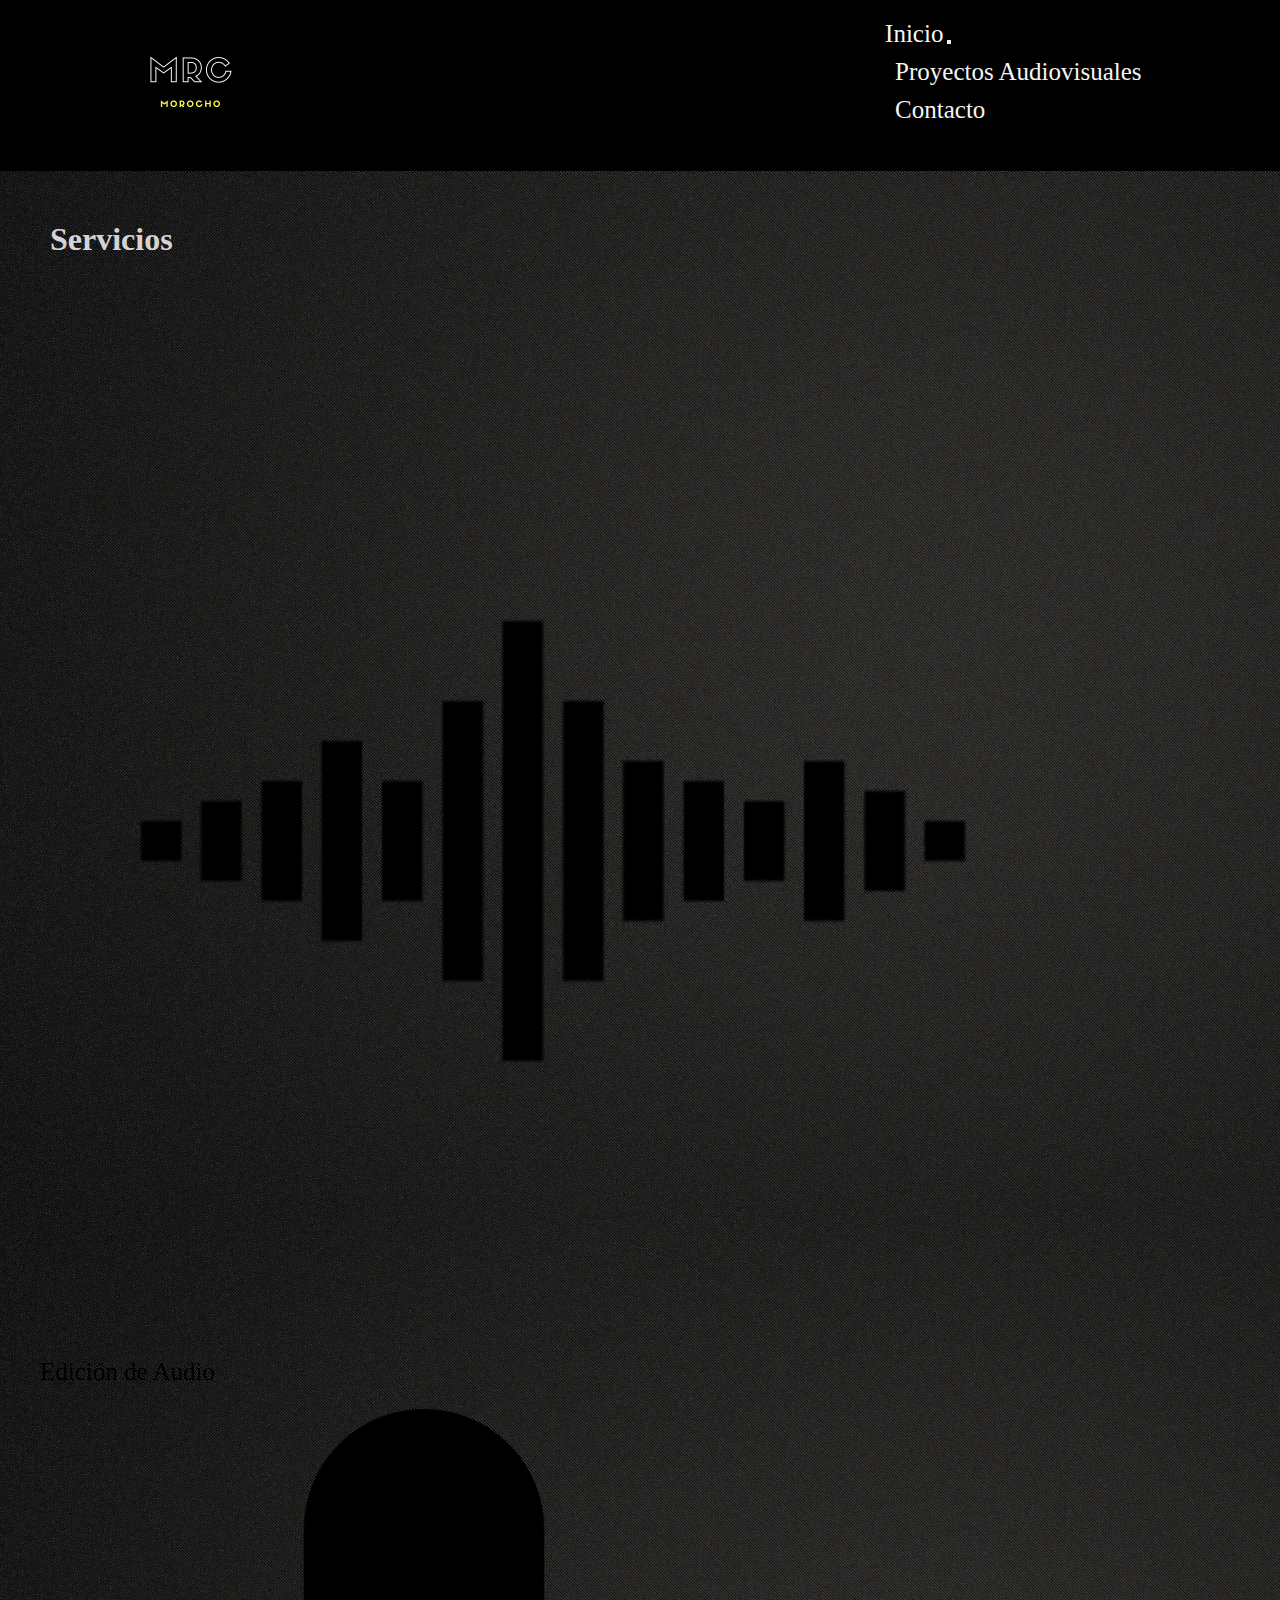
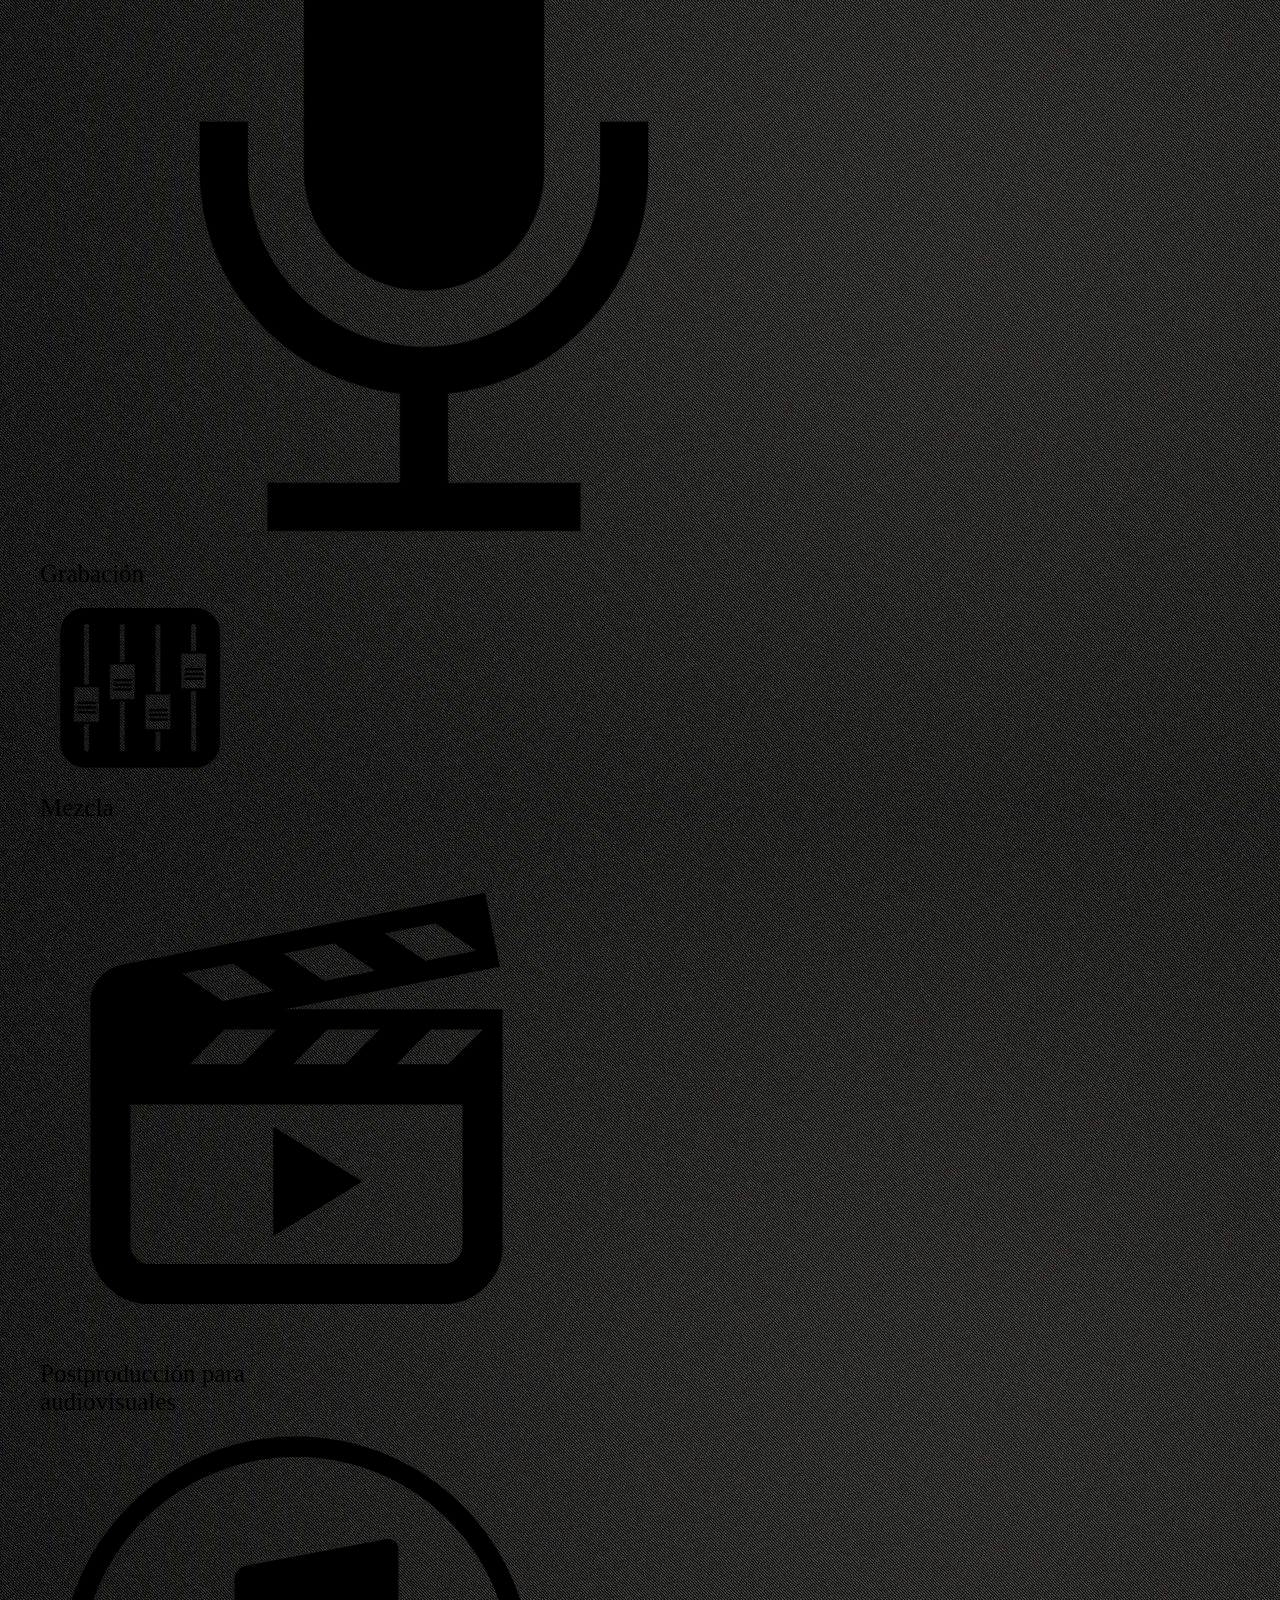
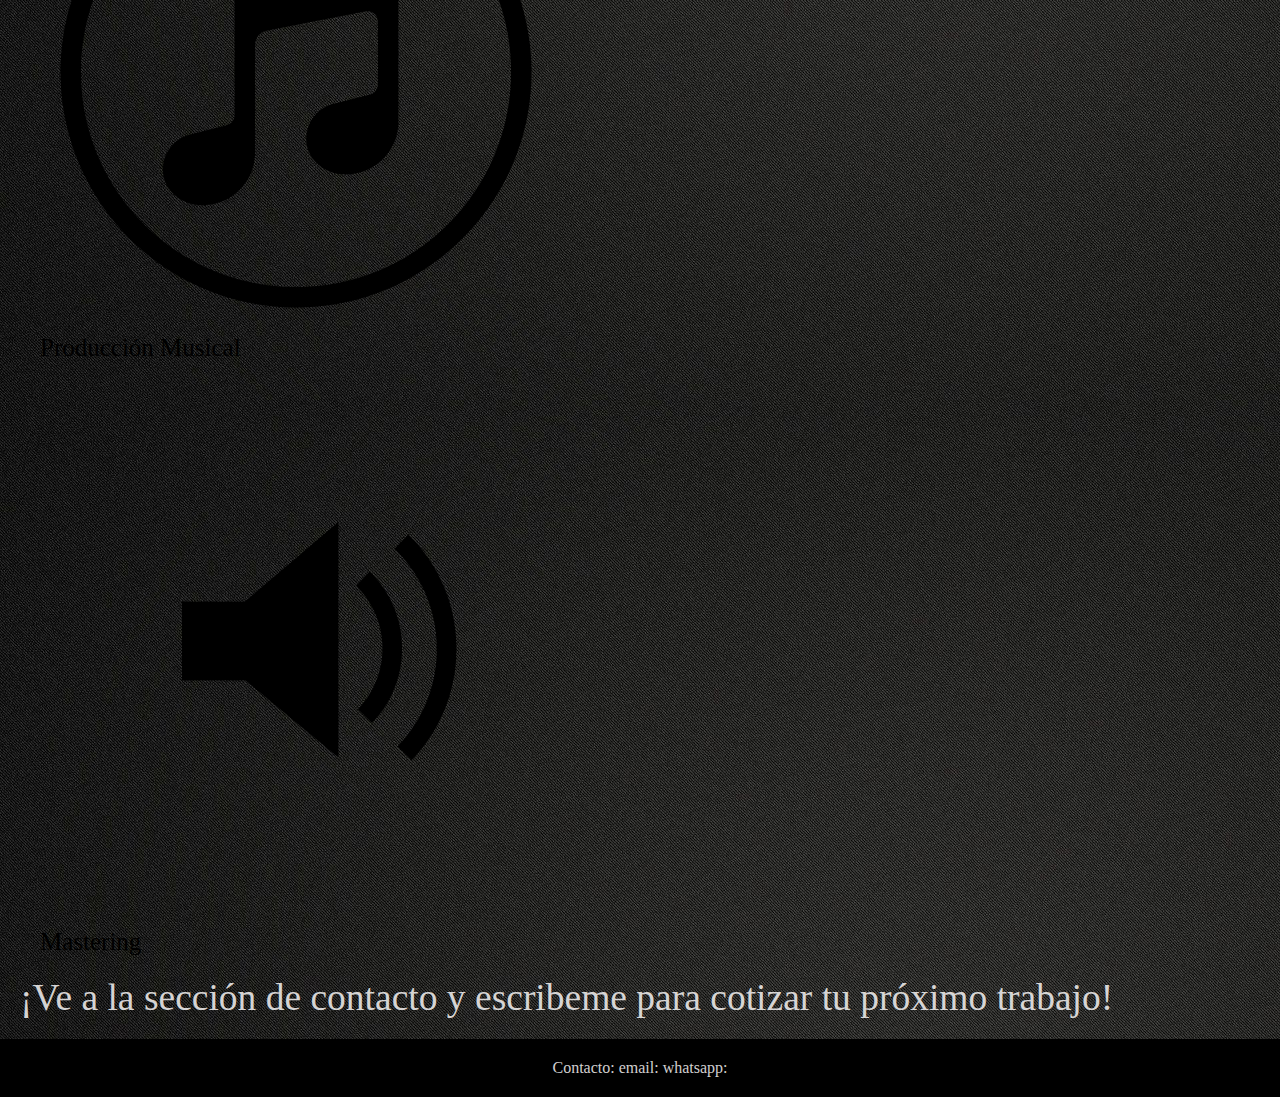
<file: servicios.html>
<!DOCTYPE html>
<html lang="en">
<head>
    <meta charset="UTF-8">
    <meta http-equiv="X-UA-Compatible" content="IE=edge">
    <meta name="viewport" content="width=device-width, initial-scale=1.0">
    <link rel="shortcut icon" href="multimedia/images/morochoencabezado2.png" type="image/x-icon">
    <!--CSS BT-->
    <link href="https://cdn.jsdelivr.net/npm/bootstrap@5.2.0-beta1/dist/css/bootstrap.min.css" rel="stylesheet" integrity="sha384-0evHe/X+R7YkIZDRvuzKMRqM+OrBnVFBL6DOitfPri4tjfHxaWutUpFmBp4vmVor" crossorigin="anonymous">
    <!--CSS-->
    <link rel="stylesheet" href="style.css">
    <title>Oscar Medina - Servicios</title>
</head>
<body>

 <!-- Header-->   
    <header class="menu-container">

        <nav> <!-- Logo enlazado para poder volver al Home-->
            <a href="index.html">
                <img class="img-logoinicial" src="multimedia/images/morochologo1.png" alt="Logo del productor">
            </a>
        </nav> 

        <nav class="navbar navbar-expand-lg bg-light navbar-dark bg-black">
          <div class="container-fluid">
            <a class="navbar-brand" href="index.html">Inicio</a>
            <button class="navbar-toggler" type="button" data-bs-toggle="collapse" data-bs-target="#navbarSupportedContent" aria-controls="navbarSupportedContent" aria-expanded="false" aria-label="Toggle navigation">
              <span class="navbar-toggler-icon"></span>
            </button>
            
              <ul class="navbar-nav me-auto mb-2 mb-lg-0">
                
                <li class="nav-item">
                  <a class="nav-link active" aria-current="page" href="proyectos-audiovisuales.html">Proyectos Audiovisuales</a>
                </li>
                <li class="nav-item">
                  <a class="nav-link active" href="#contacto3">Contacto</a>
                </li>
              
                  </ul>
                </li>
              </ul>
            
          </div>
        </nav>

    
    </header>

<!-- Fin Header-->

<!-- Descripción de Servicios-->

<h1 class="encabezado-color">Servicios</h1>

<section class="servicios-box container"> 
  <div class="row grid-servicios justify-content-center">
    <div class="card color bg-dark servicios col-2 col-sm-3" style="width: 18rem;">
      <img src="multimedia/images/edicion-png.png" class="card-img-top" alt="edicion de audio">
      <div class="card-body">
        <p class="card-text text-light text-center">Edición de Audio</p>
      </div>
    </div>
    <div class="card color bg-dark servicios col-2 col-sm-3" style="width: 18rem;">
      <img src="multimedia/images/mic-logo.png" class="card-img-top" alt="edicion de audio">
      <div class="card-body">
        <p class="card-text text-light text-center">Grabación</p>
      </div>
    </div>
    <div class="card color bg-dark servicios col-2 col-sm-3" style="width: 18rem;">
      <img src="multimedia/images/mixing-logo.png" class="card-img-top" alt="edicion de audio">
      <div class="card-body">
        <p class="card-text text-light text-center">Mezcla</p>
      </div>
    </div>
    
  </div>
  <div class="row grid-servicios justify-content-center">
    <div class="card color bg-dark servicios col-3" style="width: 18rem;">
      <img src="multimedia/images/postpro-logo.png" class="card-img-top" alt="edicion de audio">
      <div class="card-body">
        <p class="card-text text-light text-center">Postproducción para audiovisuales</p>
      </div>
    </div>
    <div class="card color bg-dark servicios col-3" style="width: 18rem;">
      <img src="multimedia/images/music-logo.png" class="card-img-top" alt="edicion de audio">
      <div class="card-body">
        <p class="card-text text-light text-center">Producción Musical</p>
      </div>
    </div>
    <div class="card color bg-dark servicios col-3" style="width: 18rem;">
      <img src="multimedia/images/audio-logo.png" class="card-img-top" alt="edicion de audio">
      <div class="card-body">
        <p class="card-text text-light text-center">Mastering</p>
      </div>
    </div>
   
  </div>   
      <p class="color-servicios text-danger text-opacity-50 text-center ">¡Ve a la sección de contacto y escribeme para cotizar tu próximo trabajo!</p></p>
  
  
</section>

<!-- Fin Descripción de Servicios-->

<!-- Footer - casilla de contacto-->

<footer class="footer-conf">

  <section id="contacto3" class="contacto-style"> <!-- La idea es tener la casilla de contacto con formulario para poder recibir mails-->
    <p>Contacto: 
      email:
      whatsapp:
    </p>
  </section>
  
</footer>  
  <!-- Fin de Footer - casilla de contacto-->
    
  <script src="https://cdn.jsdelivr.net/npm/bootstrap@5.2.0-beta1/dist/js/bootstrap.bundle.min.js" integrity="sha384-pprn3073KE6tl6bjs2QrFaJGz5/SUsLqktiwsUTF55Jfv3qYSDhgCecCxMW52nD2" crossorigin="anonymous"></script>


</body>

</html>
</file>
<file: style.css>
* {
    margin: 0;
    padding: 0;
}


/* Cambio de fondo general del cuerpo*/
body {
    background-image: url("multimedia/images/fondo-gris-oscuro-plano.jpg");
   
}


/* Enlaces sin punto y con cambio de color*/ 
ul {
    list-style: none;
}

a {
    text-decoration: none;
    color: whitesmoke;
    font-size: 25px;
}

/* Organización de box-modeling de los enlaces iniciales*/

.enlaces {
    padding: 20px 0;
    margin: 10px 10px;
    border: 2px solid rgba(0, 0, 0, 0.712);
    border-color: rgba(0, 0, 0, 0.356);
}

li {
    margin: 10px 10px;
}

/* Flexbox menu enlaces*/

.menu-container  {
    background-color: rgb(0, 0, 0);
    color: #fff;
    padding: 20px 0; 
    display: flex;
    justify-content: space-around;
    flex-wrap: wrap; 
     
}


.menu {
    border: 1px solid rgba(243, 237, 237, 0.863);
    width:100%;
    padding: 20px 20px;
    display: flex;
    justify-content: space-around;
    flex-wrap: wrap;
}

/* Cambio de color y tamaño de fuente del texto del enlace bio*/ 
.bio-color{
    color: rgba(240, 238, 238, 0.884);
    font-size: 1.5em;
}

/* espacio y organización sección Bio*/

.bio-titulo {
    border: none;
    width: 100%;
    padding: 20px 50px 50px 20px;
}

.bio-box {
    border: none;
    width: 100%;
    padding: 50px 0 50px 0;
}



/* Cambio de color de la casilla de contacto*/
.contacto-style{
    color: rgba(240, 238, 238, 0.884);
}


/* Organización de tamaño de imágenes */

.img-logoinicial1{
    width: 100%;
    display: none;
}

.img-logoinicial {
    width: 25%;
}

.img-productor{
    width: 50%;
    
}

.img-logos{
    width: 25%;
}

.img-tapas{
    width: 100%;
}



/* Flexbox imagenes */

.photo-grid-container {
    display: flex;
    justify-content: center;
}

.photo-grid {
    width: 70%;
    padding: 20px;
    display: flex;
    justify-content: space-around;
    flex-wrap: wrap;
    
}


/* Organización de márgenes, flexbox  y espacio en logos de redes*/

.logos-redes{
    padding: 5px 10px;
    margin: 20px 10px;
}

.enlaces-style {
    height: 100%;
    padding: 20px;
}

.redes-trans:hover {
    transform: scale(1.2);
    transition: all 0.5s;
}

/* Organización de espacio y Grid para sección Audio y playlist */

.audios-model {
    border: none;
    margin: 10px;
}

.audio-box {
    border: none;
    padding: 0 0 30px 20px;
}


.grid-container {
    display: none;
    display: grid;
    grid-template-rows: repeat(3, 1fr);
    grid-template-columns: repeat(2, 30%);
    gap: 10px 15px;
    grid-template-areas:
    "foto1 audio4"
    "foto2 audio5"
    "foto3 audio6";
}


.grid-item1 {
    grid-area: foto1;
    width: 100%;
}
.grid-item2 {
    grid-area: foto2;
    width: 100%;
}
.grid-item3 {
    grid-area: foto3;
    width: 100%;
    
}

.audio4 {
    grid-area: audio4;
    width: 100%;
    
}
.audio5 {
    grid-area: audio5;
    width: 100%;
    
    
}
.audio6 {
    grid-area: audio6;
    width: 100%;
    
}

.audios-model {
    padding: 120px 0 0 0;
}

.playlist7 {
    padding: 50px ;
    display: block;
}



/* Organización videos Proyectos Audiovisuales*/

.videoclips-titulo {
    border: none;
    padding: 30px 10px;
    font-size: 20px;
}


.grid-video-container {
    display: grid;
    grid-template-rows: repeat(2, 1fr);
    grid-template-columns: repeat(3, 30%);
    gap: 10px 15px;
    padding: 20px 0 0 80px;
    grid-template-areas:
    "video1 video2 video3";
}

.grid-video1 {
    grid-area: video1;
    width: 100%;

}

.grid-video2 {
    grid-area: video2;
    width: 100%;
}

.grid-video3 {
    grid-area: video3;
    width: 100%;
}


/* Iframe Responsive */

.container-iframe {
    position: relative;
    overflow: hidden;
    width: 100%;
    padding-top: 56.225%
  }

.responsive-iframe {
    position: absolute;
    top: 0;
    left: 0;
    bottom: 0;
    right: 0;
    width: 100%;
    height: 100%;
  }  

/* Cambio de color, boxmodeling y transicion en ventanas "Proyectos Audiovisuales" y "Servicios" */

.color-servicios{
    color: rgba(240, 238, 238, 0.884) ;
    font-size: 1.5em;
}

.encabezado-color{
    color: rgba(240, 238, 238, 0.884);
    padding: 50px;
    
}

.titulos-color{
    color: rgba(240, 238, 238, 0.884);
    
}

.servicios-box {
    border: none;
    margin: 20px;
    font-size: 25px;
}

.transition-card:hover {
    transform: scale(1.3);
    transition: all 1s;
}

.grid-servicios {
    gap: 15px;
    margin: 20px;
}

/* Configuración Footer */

.footer-conf {
    background-color: rgb(0, 0, 0);
    color: black;
    padding: 20px 0; 
    display: flex;
    justify-content: space-around;
    flex-wrap: wrap; 
     
}

/* Medias */

@media screen and (max-width: 698px) {
    .grid-video-container {
        display: grid;
        grid-template-rows: repeat(2, 1fr);
        grid-template-columns: repeat(3, 30%);
        gap: 10px 15px;
        padding: 20px 25px 0 80px;
        margin: 30px;
        grid-template-areas:
        "video1"
        "video2"
        "video3";
    }

    .img-logoinicial1{
        width: 100%;
        display: block;
    }

    .playlist7 {
        display: none
    }

    .transition-card:hover {
        transform: none;
        transition: none;
    }
    
    .container-audio {
        position: relative;
        overflow: hidden;
        width: 100%;
        padding-top: 0;
        padding-bottom: 70px;
        padding-right: 20px;
    }

    .responsive-iframe {
        position: absolute;
        top: 0;
        left: 0;
        bottom: 0;
        right: 0;
        width: 80%;
        height: 100%;
      }

    .container-iframe {
        position: relative;
        overflow: hidden;
        width: 100%;
        padding-top: 66.66%
      }
    
      
    
}

@media screen and (min-width: 699px) and (max-width: 1080px) {
    .grid-video-container {
        display: grid;
        grid-template-rows: repeat(3, 1fr);
        grid-template-columns: repeat(2, 30%);
        gap: 50px 100px;
        padding: 20px 0 0 50px;
        grid-template-areas:
        "video1 video2"
        "video3 video3";
    }

    .transition-card:hover {
        transform: none;
        transition: none;
    }

    .container-iframe {
        position: relative;
        overflow: hidden;
        width: 100%;
        padding-top: 50%
      }

    
}
</file>
